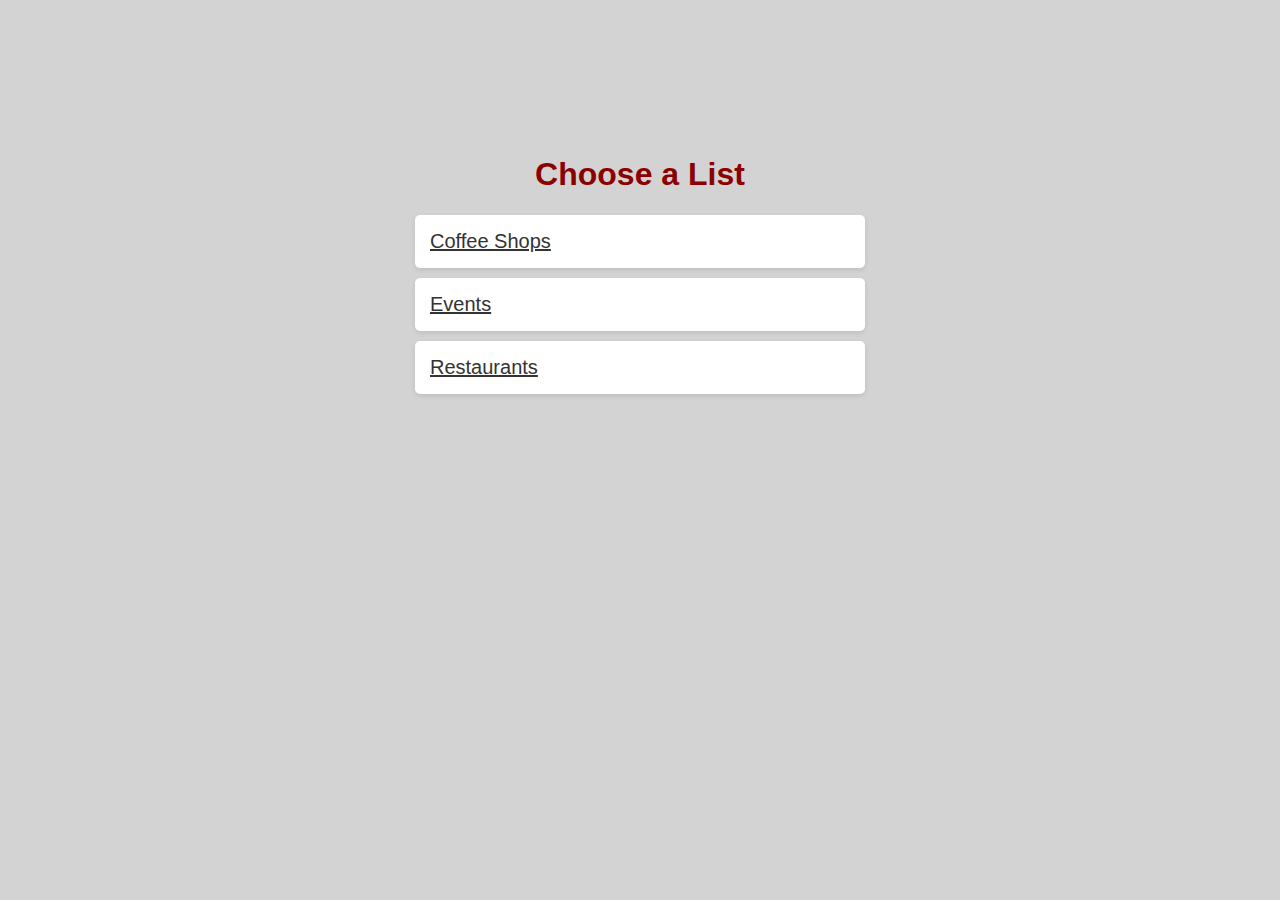
<file: AllListsPage.html>
<!DOCTYPE html>
<html lang="en">
<head>
    <meta charset="UTF-8"> <!--Character encoding for the document-->
    <meta name="viewport" content="width=device-width,initial-scale=1.0"> <!-- Responsive design settings for mobile -->
    <title>All Lists Page</title> <!-- Title of the webpage -->
    <style>
    /* Basic styling for the body of the document */
    body {
    font-family: Arial, sans-serif; /* Set the font to Arialor sans-serif*/
    margin: 20px 300px; /* Margin aroundthe body */
    padding: 115px; /*Padding inside the body */
    background-color:LightGray; /* Background colorfor the body*/
    }
    /*Styling for the main heading */
    h1 {
    text-align: center; /* Center the heading text*/
    color:DarkRed; /* Set the colorof the heading */
    }
    /*Styling for the list */
    .item-list {
    list-style-type: none; /* Remove default list styling (bullets) */
    padding: 0; /* Remove padding from the list*/
    }
    /*Styling for each list item */
    .item {
    background: #fff; /* White background for each item */
    margin: 10px 0; /* Margin above and below each item */
    padding: 15px; /* Internal padding foreach item */
    border-radius: 5px; /* Roundedcorners for each item */
    box-shadow: 0 2px 5px rgba(0,0, 0, 0.1); /* Subtleshadow effect */
    }
    /*Styling for the itemtitles */
    .item a {
    margin: 0; /*Remove margin for the heading*/
    font-size: 20px; /* Font size for the item title*/
    color:#333;/* Dark gray color for the title */
    }
    /*Responsive styles for screens smallerthan 600px */
    @media(max-width:600px) {
    body{
    padding: 10px; /* Reduce padding for smaller screens*/
    }
    .item h2 {
    font-size:18px;/* Smaller font size for item titles */
    }
    }
    </style>
    </head>
    <body>
    <h1>Choose a List</h1> <!--Main heading for the page -->
    <ul class="item-list"> <!-- Unordered list for items -->
    <li class="item"> <!-- List item forCoffee Shops -->
    <a href="#" id="CoffeeShops-link">Coffee Shops</a><!-- link to the list -->
    </li>
    <li class="item"> <!-- List item forEvents -->
    <a href="#" id="Events-link">Events</a><!-- link to the list -->
    </li>
    <li class="item"> <!-- List item forRestaurants-->
    <a href="#" id="Restaurants-link">Restaurants</a> <!--link to the list-->
    </li>
    </ul> 
    <!--JavaScript to handle navigation -->
    <script>
        //to the cofes page  
        document.getElementById('CoffeeShops-link').addEventListener('click', function (event) {
        event.preventDefault(); // Prevent default link behavior
        window.location.href = 'CofesPage.html'; // Redirect to the cofes page
        });
        //to the Events page 
        document.getElementById('Events-link').addEventListener('click', function (event) {
        event.preventDefault(); // Prevent default link behavior
        window.location.href = 'EventsPage.html'; // Redirect to the Events page
        });
        //to the Restaurant page 
        document.getElementById('Restaurants-link').addEventListener('click', function (event) {
        event.preventDefault(); // Prevent default link behavior
        window.location.href = 'RestaurantPage.html'; // Redirect to the Restaurants page
        });
    </script>                                         
 </body>
</html>
</file>
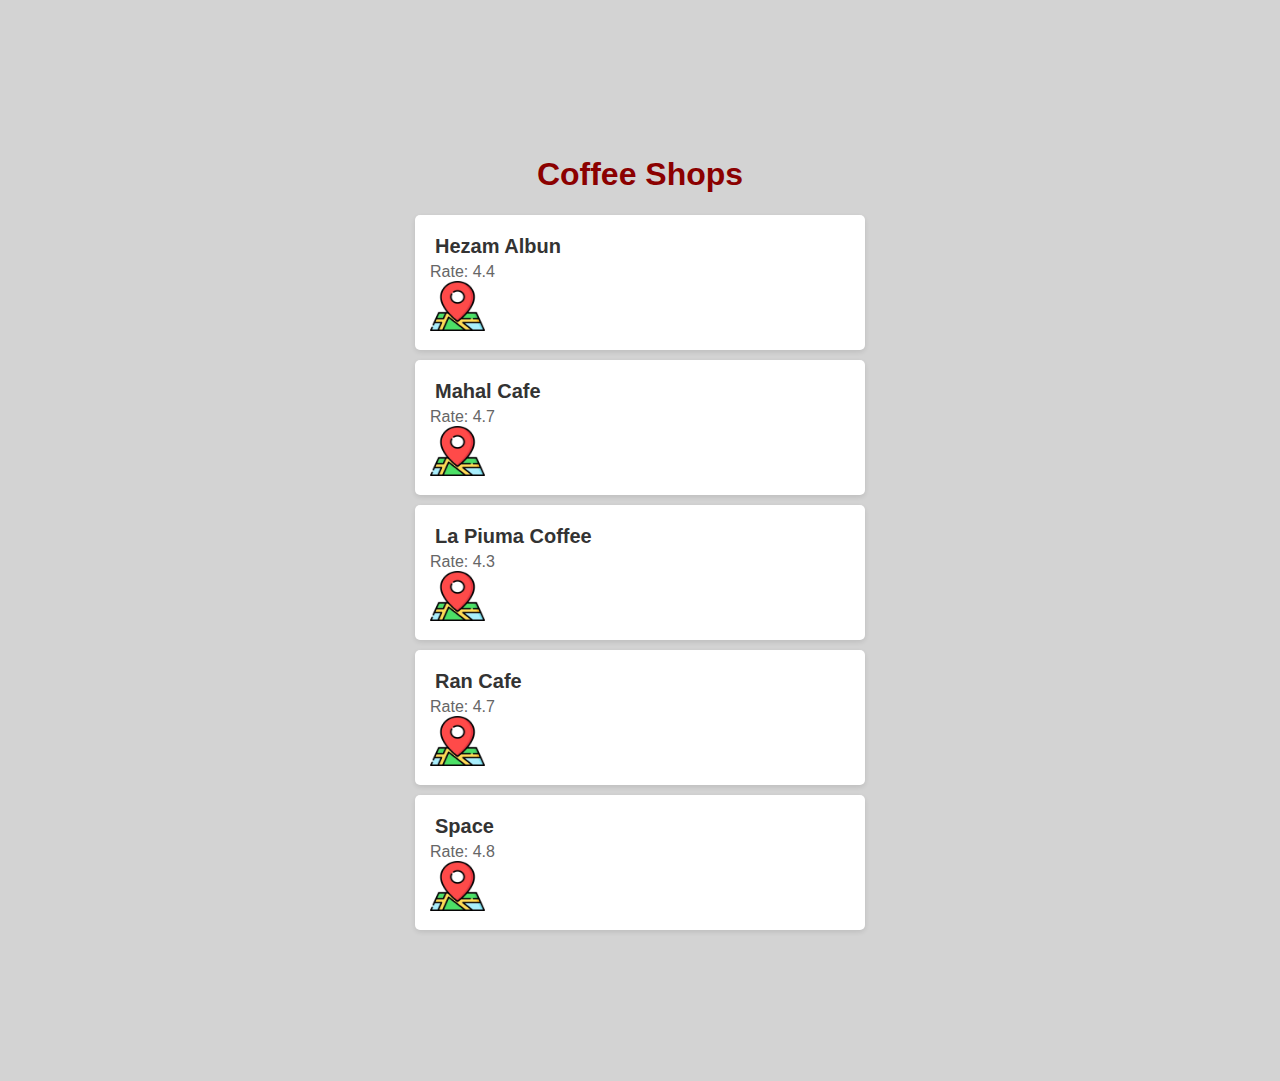
<file: CofesPage.html>
<!DOCTYPE html>
<html lang="en">
<head>
    <meta charset="UTF-8"> <!-- Character encoding for the document -->
    <meta name="viewport" content="width=device-width, initial-scale=1.0"> <!-- Responsive design viewport settings -->
    <title>Coffee Shops</title> <!-- Title of the webpage -->
    <style>
    /* Styling for the body of the document */
    body {
    font-family: Arial, sans-serif; /* Set font to Arial or sans-serif */
    margin: 20px 300px; /* Margin around the body */
    padding: 115px; /* Padding inside the body */
    background-color: LightGray; /* Background color for the body */
    }

    /* Styling for main headings */
    h1 {
    text-align: center; /* Center the heading text */
    color: DarkRed; /* Set the color of the heading */
    }

    /* Styling for the coffee list */
    .coffee-list {
    list-style-type: none; /* Remove default list styling (bullets) */
    padding: 0; /* Remove padding from the list */
    }

    /* Styling for each coffee item */
    .coffee-item {
    background: #fff; /* White background for each item */
    margin: 10px 0; /* Margin above and below each item */
    padding: 15px; /* Internal padding for each item */
    border-radius: 5px; /* Rounded corners for each item */
    box-shadow: 0 2px 5px rgba(0, 0, 0, 0.1); /* Subtle shadow effect */
    }

    /* Styling for the coffee item titles */
    .coffee-item h2 {
    margin: 5px; /* Margin around the heading */
    font-size: 20px; /* Font size for the item title */
    color: #333; /* Dark gray color for the title */
    }

    /* Styling for the rating text */
    .rating {
    font-size: 16px; /* Font size for the rating text */
    color: #666; /* Gray color for the rating */
    }

    /* Responsive styles for screens smaller than 600px */
    @media (max-width: 600px) {
    body {
    padding: 10px; /* Reduce padding for smaller screens */
    }
    .coffee-item h2 {
    font-size: 18px; /* Smaller font size for item titles */
    }
    .rating {
    font-size: 14px; /* Smaller font size for ratings */
    }
    }
    </style>
    </head>
    <body>
    <h1>Coffee Shops</h1> <!-- Main heading for the page -->
    <ul class="coffee-list"> <!-- Unordered list for coffee shops -->
    <li class="coffee-item"> <!-- List item for a coffee shop -->
    <h2>Hezam Albun</h2> <!-- Title of the coffee shop -->
    <div class="rating">Rate: 4.4</div> <!-- Rating for the coffee shop -->
    <a href="https://maps.app.goo.gl/gLYrTWKC6jxQ7xwT9" target="_blank"> <!-- Link to the location -->
    <img src="locationPic.jpg" alt="Location" width="55" height="50"> <!-- Image for the location -->
    </a>
    </li>

    <li class="coffee-item">
    <h2>Mahal Cafe</h2>
    <div class="rating">Rate: 4.7</div>
    <a href="https://maps.app.goo.gl/1riVuEDXEozrRjQe9" target="_blank">
    <img src="locationPic.jpg" alt="Location" width="55" height="50">
    </a>
    </li>

    <li class="coffee-item">
    <h2>La Piuma Coffee</h2>
    <div class="rating">Rate: 4.3</div>
    <a href="https://maps.app.goo.gl/bxASS2Ag27pZwJvF6" target="_blank">
    <img src="locationPic.jpg" alt="Location" width="55" height="50">
    </a>
    </li>

    <li class="coffee-item">
    <h2>Ran Cafe</h2>
    <div class="rating">Rate: 4.7</div>
    <a href="https://maps.app.goo.gl/Za6QHvBHYcP2PuJm6" target="_blank">
    <img src="locationPic.jpg" alt="Location" width="55" height="50">
    </a>
    </li>
    <li class="coffee-item">
    <h2>Space</h2>
    <div class="rating">Rate: 4.8</div>
    <a href="https://maps.app.goo.gl/hhwTrYcqv2zGaVf59" target="_blank">
    <img src="locationPic.jpg" alt="Location" width="55" height="50">
    </a>
    </li>
    </ul>
 </body>
</html>
</file>
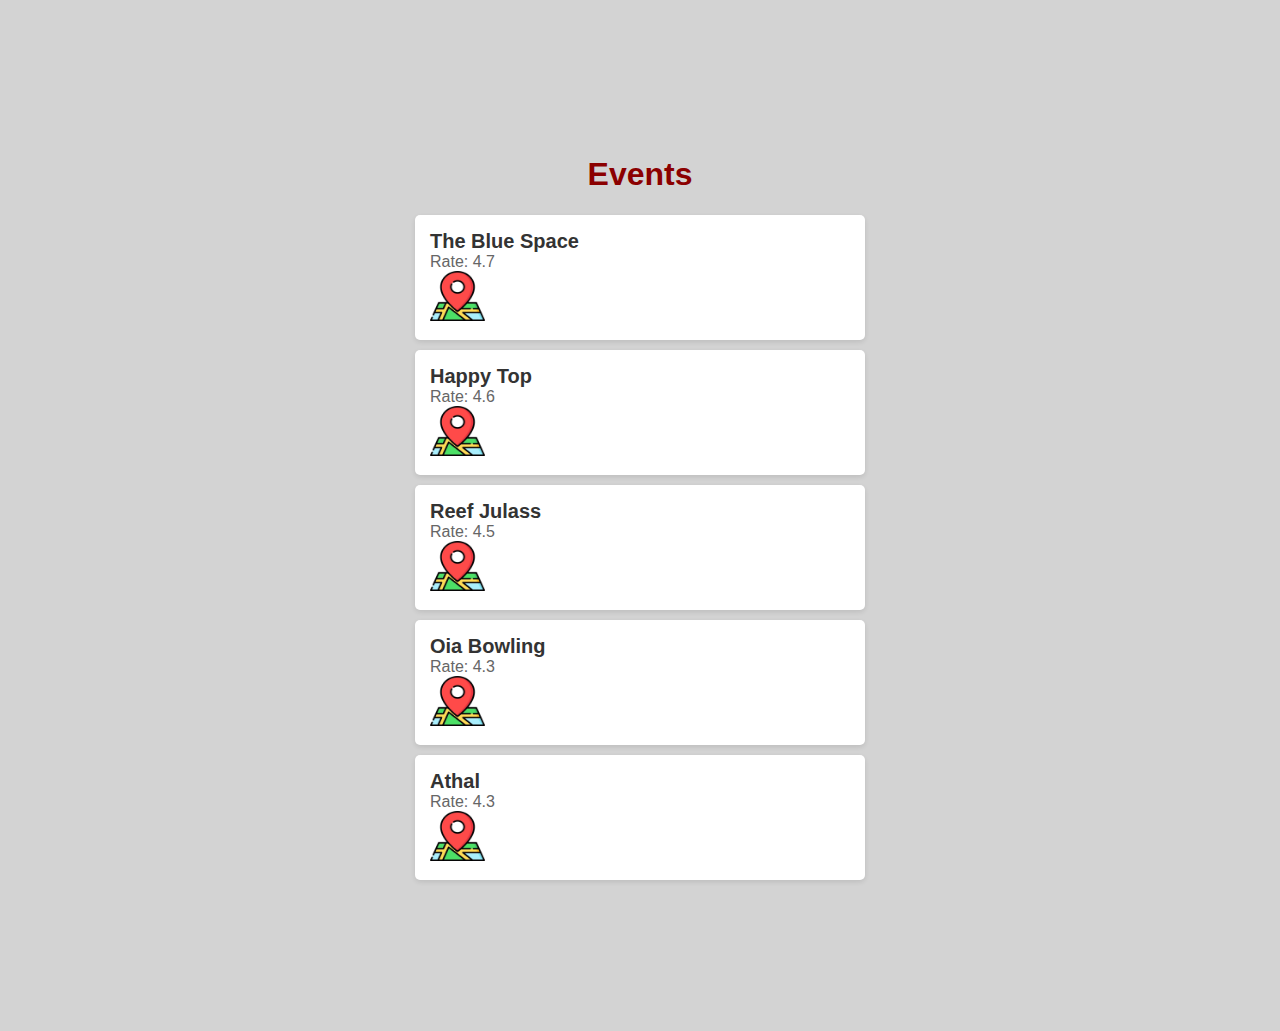
<file: EventsPage.html>
<!DOCTYPE html>
<html lang="en">
<head>
    <meta charset="UTF-8"> <!-- Character encoding for the document -->
    <meta name="viewport" content="width=device-width, initial-scale=1.0"> <!-- Responsive design settings for mobile -->
    <title>Events</title> <!-- Title of the webpage -->
    <style>
    /* Basic styling for the body of the document */
    body {
    font-family: Arial, sans-serif; /* Set the font to Arial or sans-serif */
    margin: 20px 300px; /* Margin around the body */
    padding: 115px; /* Padding inside the body */
    background-color: LightGray; /* Background color for the body */
    }

    /* Styling for the main heading */
    h1 {
    text-align: center; /* Center the heading text */
    color: DarkRed; /* Set the color of the heading */
    }

    /* Styling for the event list */
    .event-list {
    list-style-type: none; /* Remove default list styling (bullets) */
    padding: 0; /* Remove padding from the list */
    }

    /* Styling for each event item */
    .event-item {
    background: #fff;; /* White background for each item */
    margin: 10px 0; /* Margin above and below each item */
    padding: 15px; /* Internal padding for each item */
    border-radius: 5px; /* Rounded corners for each item */
                box-shadow: 0 2px 5px rgba(0, 0, 0, 0.1); /* Subtle shadow effect */
            }

        /* Styling for the event item titles */
        .event-item h2 {
            margin: 0; /* Remove margin for the heading */
            font-size: 20px; /* Font size for the item title */
            color: #333; /* Dark gray color for the title */
        }

        /* Styling for the rating text */
        .rating {
            font-size: 16px; /* Font size for the rating */
            color: #666; /* Gray color for the rating text */
        }

        /* Responsive styles for screens smaller than 600px */
        @media (max-width: 600px) {
            body {
                padding: 10px; /* Reduce padding for smaller screens */
            }
            .event-item h2 {
                font-size: 18px; /* Smaller font size for item titles */
            }
            .rating {
                font-size: 14px; /* Smaller font size for ratings */
            }
        }
    </style>
</head>
<body>
    <h1>Events</h1> <!-- Main heading for the page -->
    <ul class="event-list"> <!-- Unordered list for events -->
        <li class="event-item"> <!-- List item for a specific event -->
            <h2>The Blue Space</h2> <!-- Title of the event -->
            <div class="rating">Rate: 4.7</div> <!-- Rating for the event -->
            <a href="https://maps.app.goo.gl/FzrZgYDwXnHG7Xxy7" target="_blank"> <!-- Link to the location -->
                <img src="locationPic.jpg" alt="Location" width="55" height="50"> <!-- Image for the location -->
            </a>
        </li>

        <li class="event-item">
            <h2>Happy Top</h2>
            <div class="rating">Rate: 4.6</div>
            <a href="https://maps.app.goo.gl/8hDMuQHiuHoBAedm6" target="_blank">
                <img src="locationPic.jpg" alt="Location" width="55" height="50">
            </a>
        </li>

        <li class="event-item">
            <h2>Reef Julass</h2>
            <div class="rating">Rate: 4.5</div>
            <a href="https://maps.app.goo.gl/YPChpc9HTbTGrjtJA" target="_blank">
                <img src="locationPic.jpg" alt="Location" width="55" height="50">
            </a>
        </li>

        <li class="event-item">
            <h2>Oia Bowling</h2>
            <div class="rating">Rate: 4.3</div>
            <a href="https://maps.app.goo.gl/T2PcrbwaL5Jy1Mp8A" target="_blank">
                <img src="locationPic.jpg" alt="Location" width="55" height="50">
            </a>
        </li>

        <li class="event-item">
                <h2>Athal</h2>
            <div class="rating">Rate: 4.3</div>
            <a href="https://maps.app.goo.gl/PRLrBMPEnb8Y69rP8" target="_blank">
                <img src="locationPic.jpg" alt="Location" width="55" height="50">
            </a>
        </li>
    </ul>
</body>
</html>
</file>
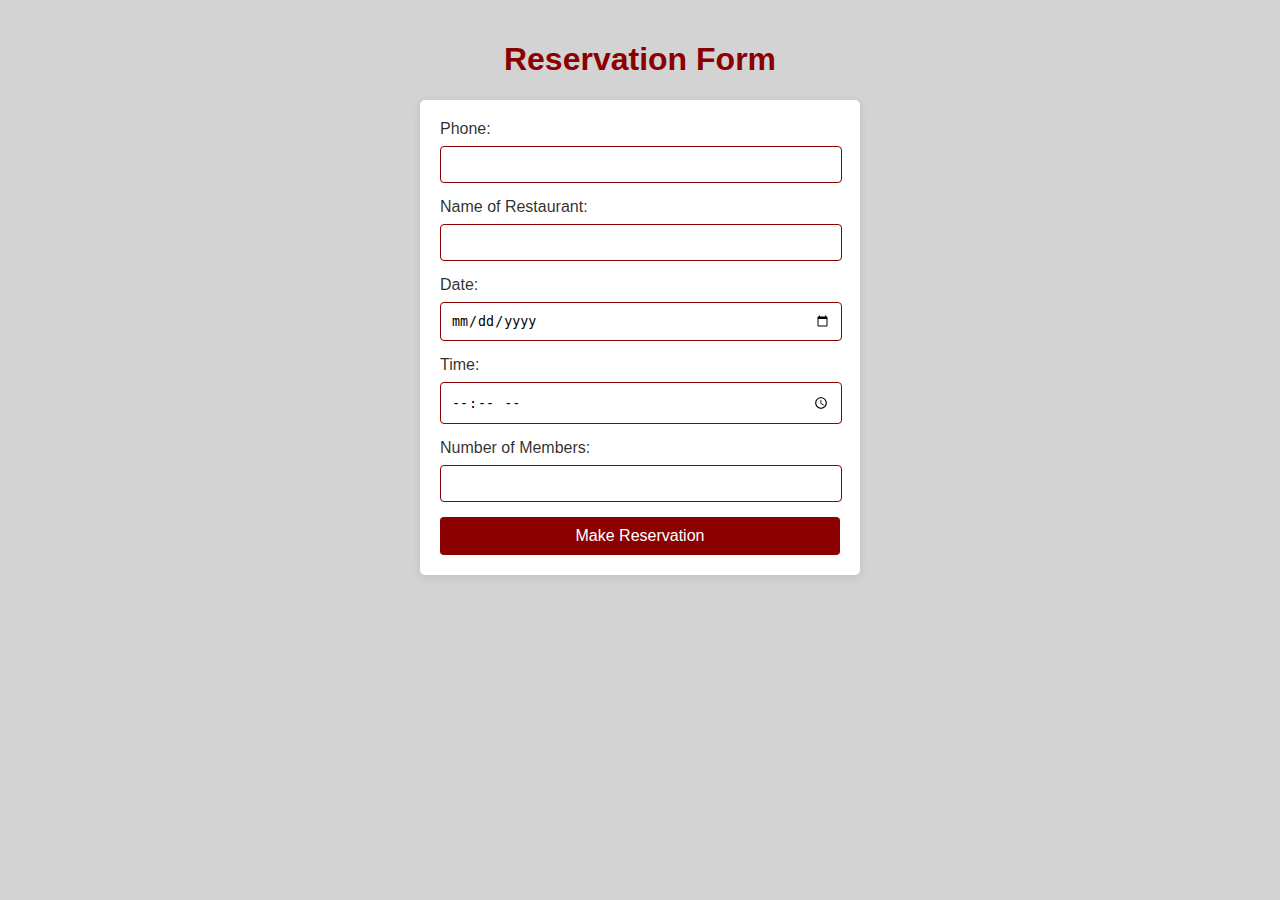
<file: ReservationPage.html>
<!DOCTYPE html>
<html lang="en">
<head>
<meta charset="UTF-8">
<meta name="viewport" content="width=device-width, initial-scale=1.0">
<title>Reservation Form</title>
<style>
body {
font-family: Arial, sans-serif;
background-color: LightGray;
margin: 0;
padding: 20px;
}
h1 {
text-align: center;
color: darkred;
}
form {
background: #fff;
padding: 20px;
border-radius: 5px;
box-shadow: 0 2px 10px rgba(0, 0, 0, 0.1);
max-width: 400px;
margin: auto;
}
label {
display: block;
margin-bottom: 8px;
color: rgba(0, 0, 0, 0.83);
}
input[type="text"],
input[type="tel"],
input[type="date"],
input[type="time"],
input[type="number"] {
width: 95%;
padding: 10px;
margin-bottom: 15px;
border: 1px solid darkred;
border-radius: 4px;
}
button {
background-color: darkred;
color: white;
border: none;

padding: 10px;
cursor: pointer;
width: 100%;
border-radius: 4px;
font-size: 16px;
}
button:hover {
background-color: darkslategrey;
}
</style>
</head>
<body>
<h1>Reservation Form</h1>
<form action="ReservationPage.php" method="post">
<label for="phone">Phone:</label>
<input type="tel" id="phone" name="phone" required>
<label for="restaurant">Name of Restaurant:</label>
<input type="text" id="restaurant" name="restaurant" required>
<label for="date">Date:</label>
<input type="date" id="date" name="date" required>
<label for="time">Time:</label>
<input type="time" id="time" name="time" required>
<label for="members">Number of Members:</label>
<input type="number" id="members" name="members" min="1" required>
<button type="submit">Make Reservation</button>
</form>
</body>
</html>
</file>
